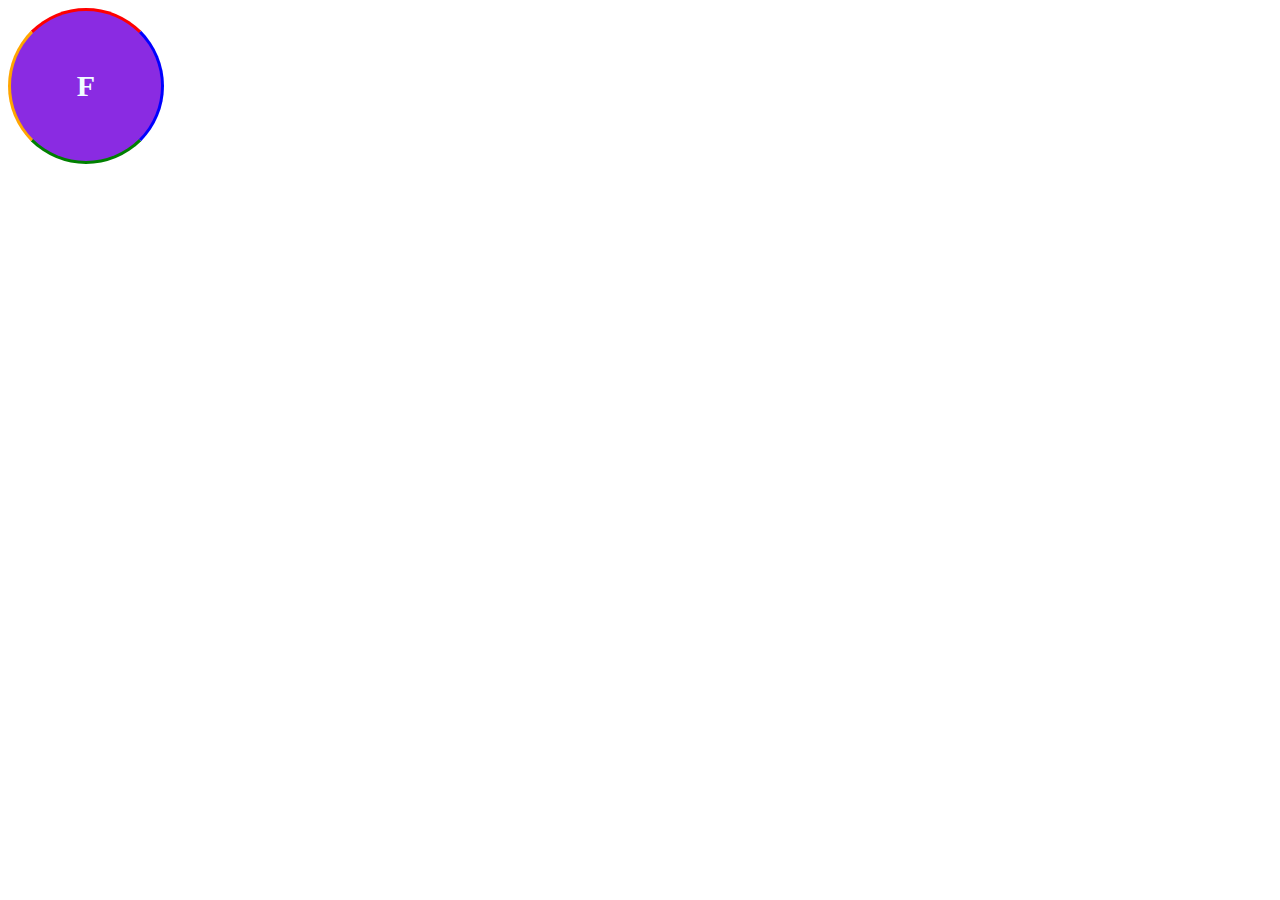
<file: index.html>
<!DOCTYPE html>
<html lang="en">
<head>
    <meta charset="UTF-8">
    <meta name="viewport" content="width=device-width, initial-scale=1.0">
    <title>Document</title>
<link rel="stylesheet" href="./assets/css/style.css">
</head>
<body>
    <div class="profile">F</div>
    
</body>
</html>
</file>
<file: assets/css/style.css>
.profile{
    width: 150px;
    height: 150px;
    border-radius: 50%;
    border-top: 3px solid red;
    border-right: 3px solid blue;
    border-bottom: 3px solid green;
    border-left: 3px solid orange;
    background-color: blueviolet;
    display: flex;
    justify-content: center;
    align-items: center;
    color: azure;
    font-size: 30px;
    font-weight: 900;

}
</file>
